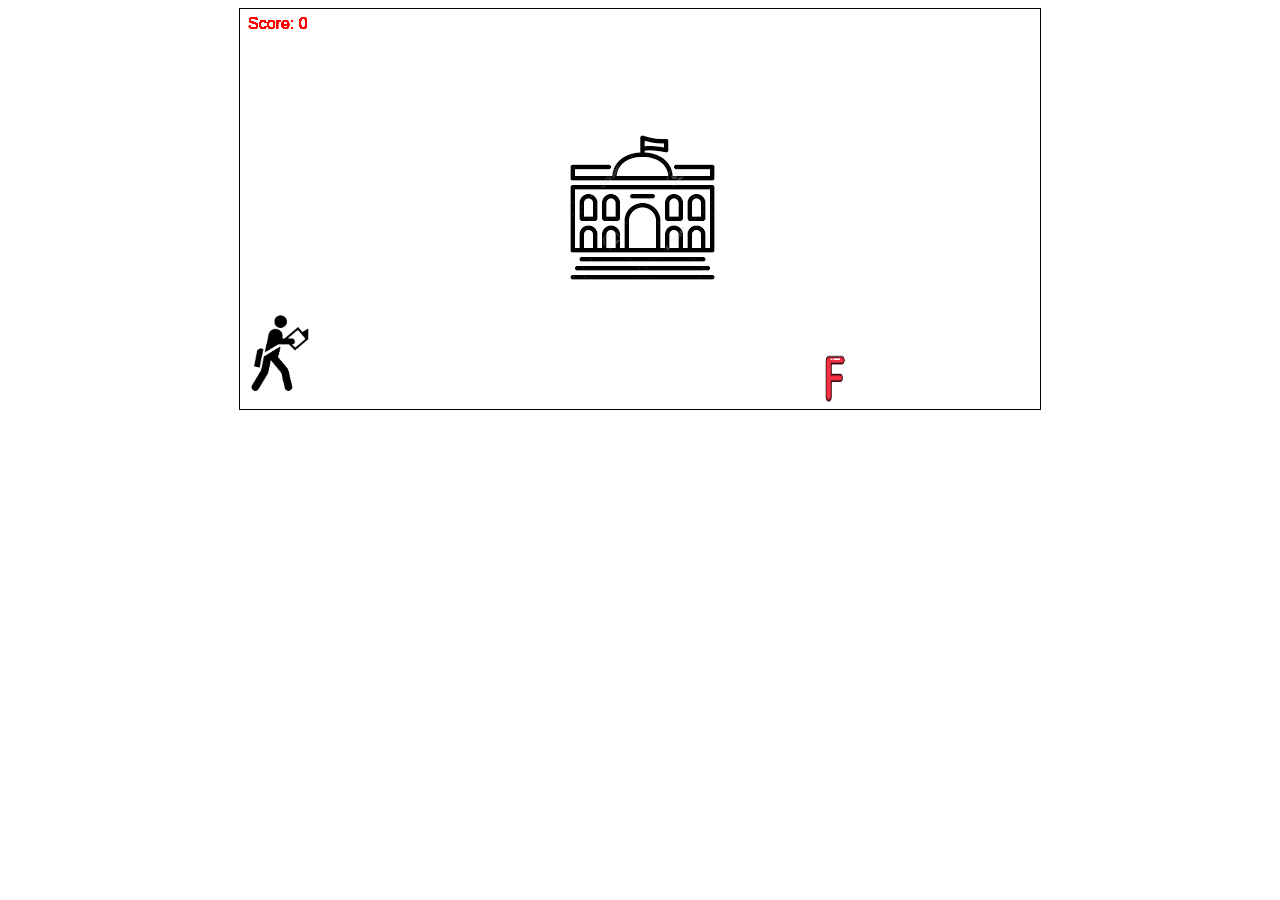
<file: index.html>
<!DOCTYPE html>
<html >
  <head>

 
    <meta charset="UTF-8" />
    <meta name="viewport" content="width=device-width, initial-scale=1.0" />
    <title>Document</title>
    <link rel="stylesheet" href="styles.css" />
  </head>
  <body>
    <div class="game">
      <canvas id="myScore" ></canvas>
      <div id="student"></div>
      <div id="fail"></div>
    </div>
    <script type="text/javascript" src="scripts.js"></script>
      
  </body>
</html>
</file>
<file: styles.css>
.game {
    width: 800px;
    height: 400px;
    border: 1px solid rgb(5, 5, 5);
    margin: auto;
    background-image: url(college.png);
    background-repeat: no-repeat;
    background-position: center;
    
    background-size:auto;
    
  }
  .myScore{
 background-color: white;
 
  }
  .result{
    background-color: red;
    color: aqua;
     }
  
  #student {
    width: 80px;
    height: 80px;
    background-image: url(ss.png);
    background-size: 80px 80px;
    position: relative;
    top: 150px;
  }
 
  .jump {
    animation: jump 0.3s linear;
    
  }
  
  @keyframes jump {
    0% {
      top: 150px;
    }
  
    30% {
      top: 130px;
    }
  
    50% {
      top: 80px;
    }
  
    80% {
      top: 130px;
    }
  
    100% {
      top: 150px;
    }
  }
  
  #fail {
    width: 30px;
    height: 50px;
    position: relative;
    top: 110px;
    left: 580px;
  
    background-image: url("fail.png");
    background-size: 30px 50px;
  
    animation: block 1.5s infinite linear;
  }
  form {visibility: hidden;}
  @keyframes block {
    0% {
      left: 580px;
    }
  
    100% {
      left: -20px;
    }
  }
</file>
